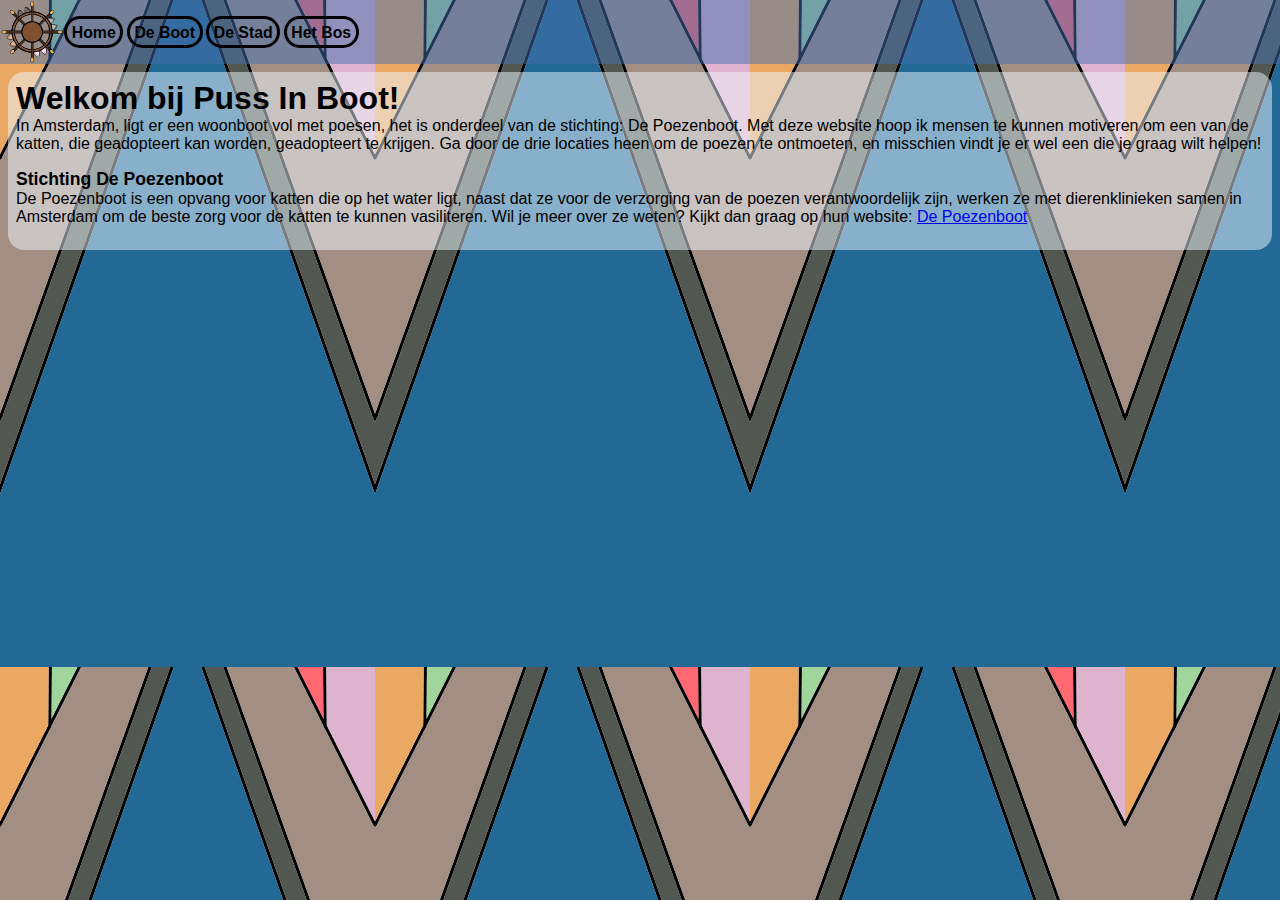
<file: index.html>
<!DOCTYPE html>
<html lang="en">
<head>
    <meta charset="UTF-8">
    <meta name="viewport" content="width=device-width, initial-scale=1.0">
    <title>PussInBoot</title>
    <link rel="stylesheet" href="css/style.css">
<body id="homepagina">
    <header>
        <img src="images/logo.svg" id="headerlogo" alt="Het logo van de website">
        <nav>
            <ul>
                <li><a href='index.html'>Home</a></li>
                <li><a href='boot.html'>De Boot</a></li>
                <li><a href='stad.html'>De Stad</a></li>
                <li><a href='bos.html'>Het Bos</a></li>
            </ul>
    
        </nav>
    </header>
   
    <main>
        <article class="homepage">
            <section>
                <h1>
                    Welkom bij Puss In Boot!
                </h1>
                <p1>
                    In Amsterdam, ligt er een woonboot vol met poesen, het is onderdeel van de stichting: De Poezenboot.
                    Met deze website hoop ik mensen te kunnen motiveren om een van de katten, die geadopteert kan worden, geadopteert te krijgen.
                    Ga door de drie locaties heen om de poezen te ontmoeten, en misschien vindt je er wel een die je graag wilt helpen!
                </p1>
            </section>

            <section>
                <h2>
                    Stichting De Poezenboot
                </h2>
                <p2>
                    De Poezenboot is een opvang voor katten die op het water ligt, 
                    naast dat ze voor de verzorging van de poezen verantwoordelijk zijn,
                    werken ze met dierenklinieken samen in Amsterdam om de beste zorg voor de katten te kunnen vasiliteren.
                    Wil je meer over ze weten? Kijkt dan graag op hun website: <a href="https://depoezenboot.nl/nl" target="_blank">De Poezenboot</a>
                </p2>
            </section>
            
        </article>

    </main>

    <footer>

    </footer>


</body>
</html>
</file>
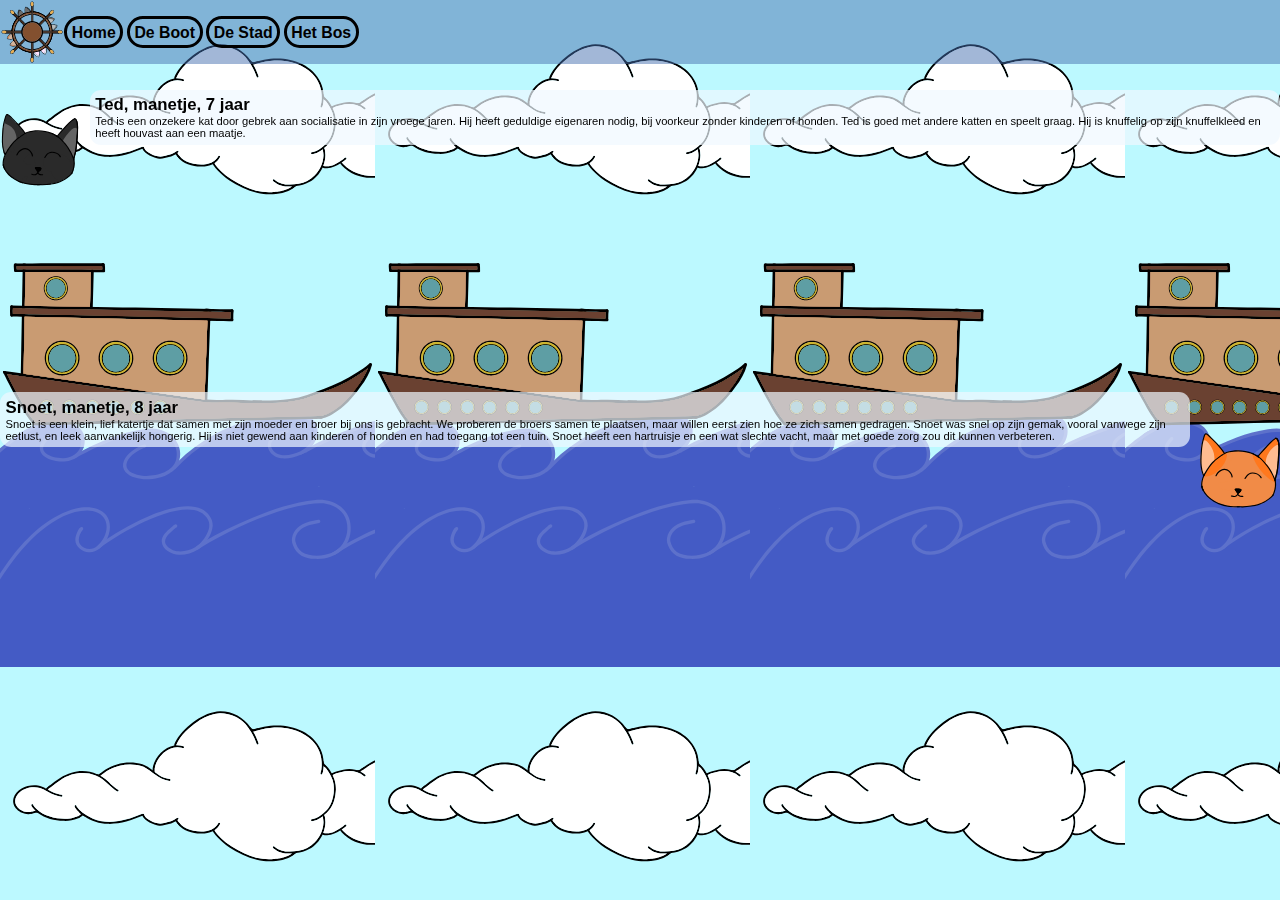
<file: boot.html>
<!DOCTYPE html>
<html lang="en">
<head>
    <meta charset="UTF-8">
    <meta name="viewport" content="width=device-width, initial-scale=1.0">
    <title>PussInBoot</title>
    <link rel="stylesheet" href="css/style.css">
<body id="bootpagina">
    <header>
        <img src="images/logo.svg" id="headerlogo" alt="Het logo van de website">

        <nav>
            <ul>
                <li><a href='index.html'>Home</a></li>
                <li><a href='boot.html'>De Boot</a></li>
                <li><a href='stad.html'>De Stad</a></li>
                <li><a href='bos.html'>Het Bos</a></li>
            </ul>
    
        </nav>
        
    </header>
    
    <main>

        <article>
            <img src="images/blackcat.svg" alt="Een zwarte kat op de boot" id="black1">
            <section class="ted">
            
                <h2>
                    Ted, manetje, 7 jaar
                </h2>
                <p>
                    Ted is een onzekere kat door gebrek aan socialisatie in zijn vroege jaren. Hij heeft geduldige eigenaren nodig, bij voorkeur zonder kinderen of honden. Ted is goed met andere katten en speelt graag. Hij is knuffelig op zijn knuffelkleed en heeft houvast aan een maatje.
                </p>
    
            </section>

            <img src="images/orangecat.svg" alt="Een oranje kat in het bos" id="orange4">
            <section class="snoet">
            
                <h2>
                    Snoet, manetje, 8 jaar
                </h2>
                <p>
                    Snoet is een klein, lief katertje dat samen met zijn moeder en broer bij ons is gebracht. We proberen de broers samen te plaatsen, maar willen eerst zien hoe ze zich samen gedragen. Snoet was snel op zijn gemak, vooral vanwege zijn eetlust, en leek aanvankelijk hongerig. Hij is niet gewend aan kinderen of honden en had toegang tot een tuin. Snoet heeft een hartruisje en een wat slechte vacht, maar met goede zorg zou dit kunnen verbeteren.
                </p>
    
            </section>

        </article>

    </main>

    <footer>

    </footer>


</body>
</html>
</file>
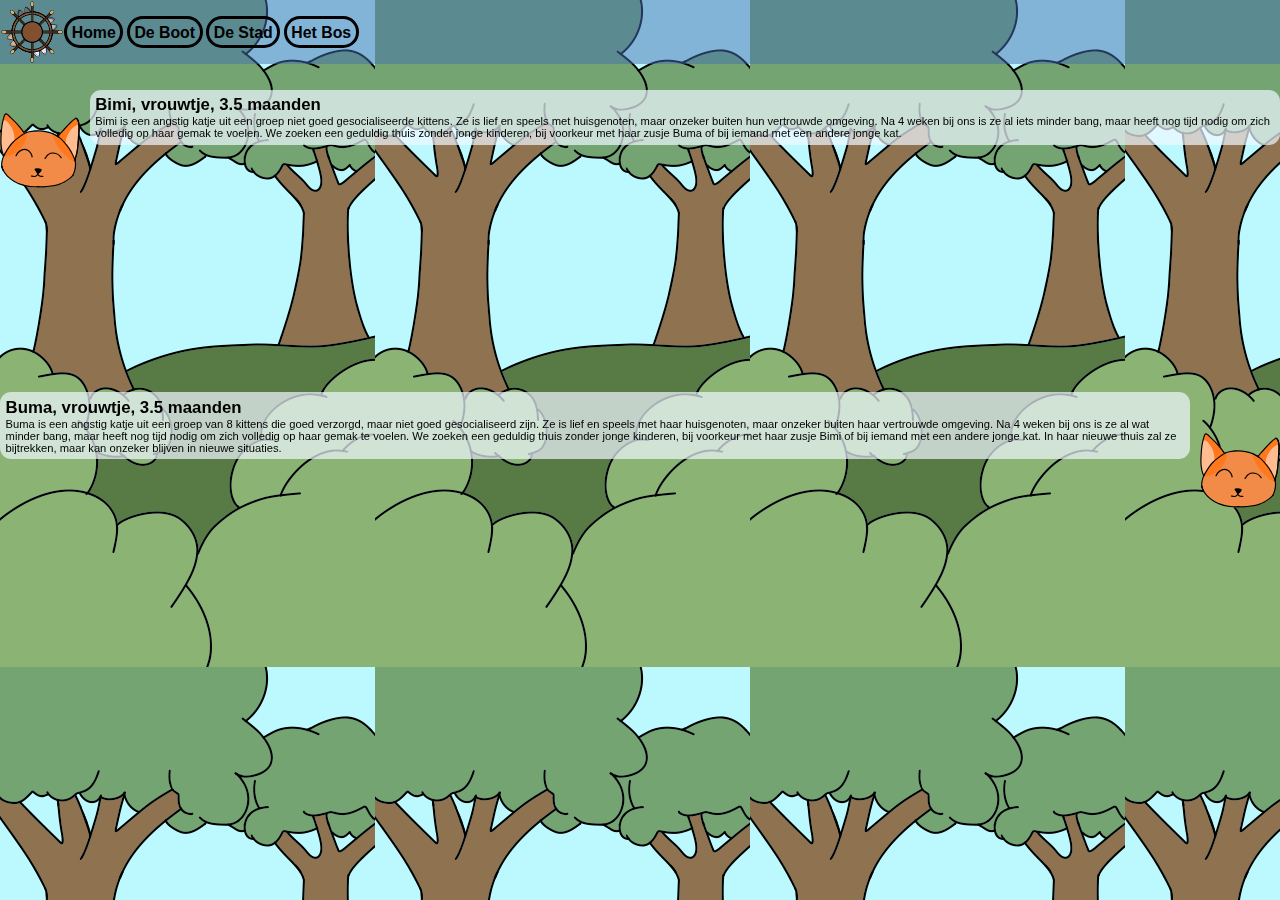
<file: bos.html>
<!DOCTYPE html>
<html lang="en">
<head>
    <meta charset="UTF-8">
    <meta name="viewport" content="width=device-width, initial-scale=1.0">
    <title>PussInBoot</title>
    <link rel="stylesheet" href="css/style.css">
<body id="bospagina">
    <header>
        <img src="images/logo.svg" id="headerlogo" alt="Het logo van de website">
        <nav>
            <ul>
                <li><a href='index.html'>Home</a></li>
                <li><a href='boot.html'>De Boot</a></li>
                <li><a href='stad.html'>De Stad</a></li>
                <li><a href='bos.html'>Het Bos</a></li>
            </ul>
        </nav>    
    </header>
    
    <main>
        <article>
            <img src="images/orangecat.svg" alt="Een oranje kat in het bos" id="orange1">
            <section class="bimi">
            
                <h2>
                    Bimi, vrouwtje, 3.5 maanden
                </h2>
                <p>
                    Bimi is een angstig katje uit een groep niet goed gesocialiseerde kittens. 
                    Ze is lief en speels met huisgenoten, maar onzeker buiten hun vertrouwde omgeving.
                    Na 4 weken bij ons is ze al iets minder bang, maar heeft nog tijd nodig om zich volledig op haar gemak te voelen.
                    We zoeken een geduldig thuis zonder jonge kinderen, bij voorkeur met haar zusje Buma of bij iemand met een andere jonge kat.
                </p>
    
            </section>

            <img src="images/orangecat.svg" alt="Een oranje kat in het bos" id="orange2">
            <section class="buma">
            
                <h2>
                    Buma, vrouwtje, 3.5 maanden
                </h2>
                <p>
                    Buma is een angstig katje uit een groep van 8 kittens die goed verzorgd, maar niet goed gesocialiseerd zijn. Ze is lief en speels met haar huisgenoten, maar onzeker buiten haar vertrouwde omgeving. Na 4 weken bij ons is ze al wat minder bang, maar heeft nog tijd nodig om zich volledig op haar gemak te voelen. We zoeken een geduldig thuis zonder jonge kinderen, bij voorkeur met haar zusje Bimi of bij iemand met een andere jonge kat. In haar nieuwe thuis zal ze bijtrekken, maar kan onzeker blijven in nieuwe situaties.
                </p>
    
            </section>

        </article>
        
        
    </main>

    <footer> 

    </footer>
    
</body>
</html>
</file>
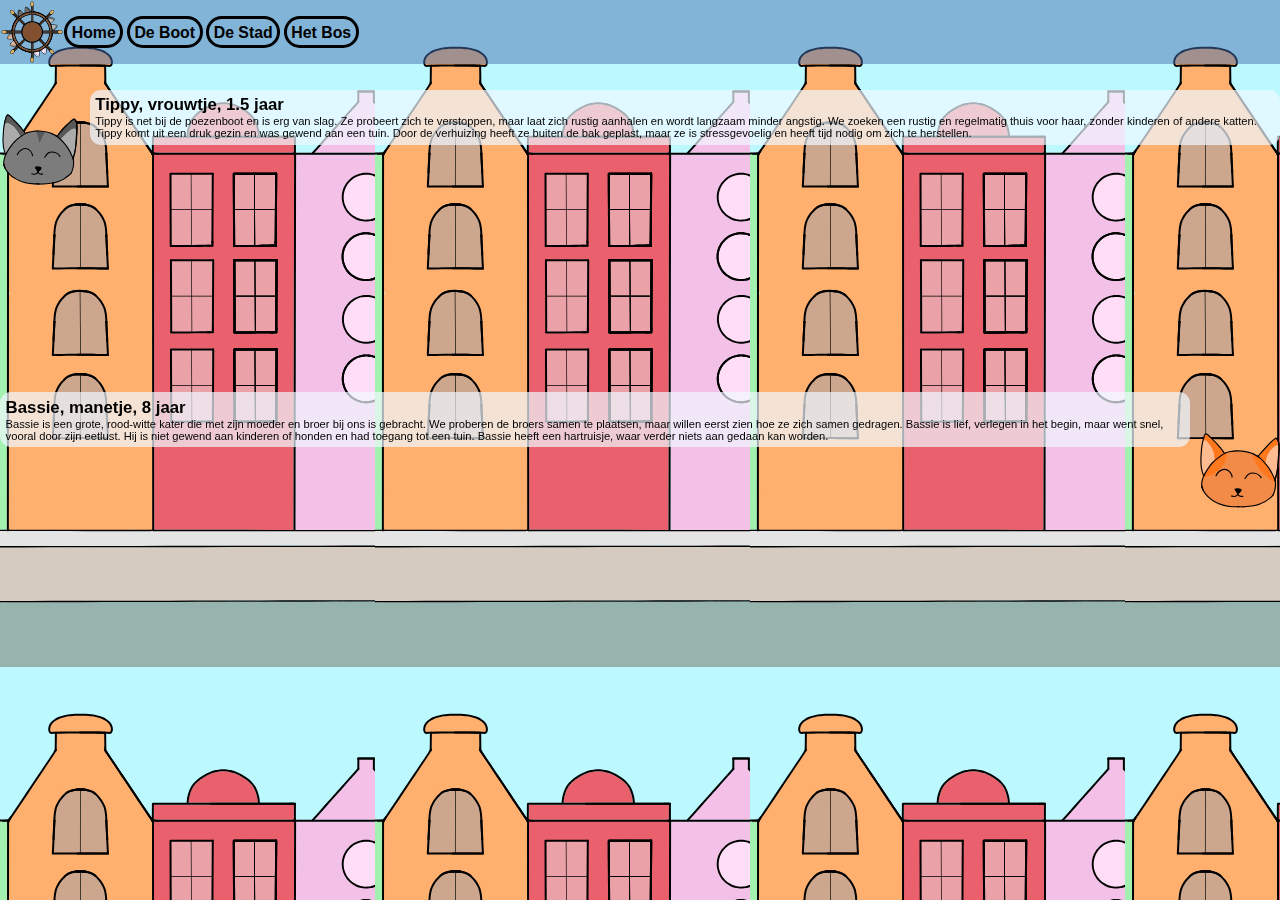
<file: stad.html>
<!DOCTYPE html>
<html lang="en">
<head>
    <meta charset="UTF-8">
    <meta name="viewport" content="width=device-width, initial-scale=1.0">
    <title>PussInBoot</title>
    <link rel="stylesheet" href="css/style.css">
<body id="stadpagina">
    <header>
        <img src="images/logo.svg" id="headerlogo" alt="Het logo van de website">

        <nav>
            <ul>
                <li><a href='index.html'>Home</a></li>
                <li><a href='boot.html'>De Boot</a></li>
                <li><a href='stad.html'>De Stad</a></li>
                <li><a href='bos.html'>Het Bos</a></li>
            </ul>
    
        </nav>
        
    </header>
    
    <main>

        <article>
            <img src="images/greycat.svg" alt="Een grijse kat in de stad" id="grey1">
            <section class="tippy">
            
                <h2>
                    Tippy, vrouwtje, 1.5 jaar
                </h2>
                <p>
                    Tippy is net bij de poezenboot en is erg van slag. Ze probeert zich te verstoppen, maar laat zich rustig aanhalen en wordt langzaam minder angstig. We zoeken een rustig en regelmatig thuis voor haar, zonder kinderen of andere katten. Tippy komt uit een druk gezin en was gewend aan een tuin. Door de verhuizing heeft ze buiten de bak geplast, maar ze is stressgevoelig en heeft tijd nodig om zich te herstellen.
                </p>
    
            </section>

            <img src="images/orangecat.svg" alt="Een oranje kat in het bos" id="orange3">
            <section class="bassie">
            
                <h2>
                    Bassie, manetje, 8 jaar
                </h2>
                <p>
                    Bassie is een grote, rood-witte kater die met zijn moeder en broer bij ons is gebracht. We proberen de broers samen te plaatsen, maar willen eerst zien hoe ze zich samen gedragen. Bassie is lief, verlegen in het begin, maar went snel, vooral door zijn eetlust. Hij is niet gewend aan kinderen of honden en had toegang tot een tuin. Bassie heeft een hartruisje, waar verder niets aan gedaan kan worden.
                </p>
    
            </section>

        </article>

    </main>

    <footer>

    </footer>


</body>
</html>
</file>
<file: css/style.css>
* {
    padding: 0;
    margin: 0;
    font-family: 'Segoe UI', Tahoma, Geneva, Verdana, sans-serif;
  }



  body#bospagina {
    background-image: url(../images/bosbg.svg);
  }

  body#stadpagina {
    background-image: url(../images/stadbg.svg);
  }

  body#bootpagina {
    background-image: url(../images/bootbg.svg)
  }

  body#homepagina {
    background-image: url(../images/home2.png)
  }

  header {
    display: flex;
    flex-direction: row;
    background: rgba(70, 111, 176, .5);
    align-items: center;
  }
  
  nav ul {
    display: flex;
    flex-direction: row;
    text-decoration:none;
    list-style: none;
    height: 3em;
    align-items: center;
    justify-content: space-evenly;
    font-size: 1.1em;
    font-weight: bold;
  }

  #headerlogo {
    width: 4em;
  }

  li a {
    padding: 0.3em;
    font-size: 0.9em;
    text-decoration: none;
    color: black;
    border-style:solid;
    border-radius: 1em;
    margin-right: 0.2em;
  }

  a:hover {
    background-color: rgba(45, 142, 180, 0.47);
  }

  article.homepage {
    font-size: 1em;
    padding: 0.5em;
    margin: 0.5em;
    background: rgba(240, 248, 255, .5);
    display: flex;
    flex-direction: column;
    border-radius: 1em;
  }

  .homepage section{
    margin-bottom: 1em;
  }

  .homepage section h2{
    font-size: 1.1em;
    font-weight: 600;

  }

  /* v cat stuff bos v */

  article {
    display: flex;
    flex-direction: row;
  }

  #orange1 {
    position: fixed;
    top: 7em;
    width: 5em;
  }

  .bimi {
    display: flex;
    flex-direction: column;
    font-size: 0.7em;
    top: 8em;
    position: fixed;
    left: 8em;
    background: rgba(240, 248, 255, .7);
    padding: 0.5em;
    border-radius: 1em;
  }

  #orange2 {
    position: fixed;
    top: 27em;
    width: 5em;
    right: 0;
  }

  .buma {
    display: flex;
    flex-direction: column;
    font-size: 0.7em;
    top: 35em;
    position: fixed;
    right: 8em;
    background: rgba(240, 248, 255, .7);
    padding: 0.5em;
    border-radius: 1em;
  }

  /* v cat stuff stad v */

  #grey1 {
    position: fixed;
    top: 7em;
    width: 5em;
  }

  .tippy {
    display: flex;
    flex-direction: column;
    font-size: 0.7em;
    top: 8em;
    position: fixed;
    left: 8em;
    background: rgba(240, 248, 255, .7);
    padding: 0.5em;
    border-radius: 1em;
  }

  #orange3 {
    position: fixed;
    top: 27em;
    width: 5em;
    right: 0;
  }

  .bassie {
    display: flex;
    flex-direction: column;
    font-size: 0.7em;
    top: 35em;
    position: fixed;
    right: 8em;
    background: rgba(240, 248, 255, .7);
    padding: 0.5em;
    border-radius: 1em;
  }

    /* v cat stuff boot v */
    #black1 {
      position: fixed;
      top: 7em;
      width: 5em;
    }
  
    .ted {
      display: flex;
      flex-direction: column;
      font-size: 0.7em;
      top: 8em;
      position: fixed;
      left: 8em;
      background: rgba(240, 248, 255, .7);
      padding: 0.5em;
      border-radius: 1em;
    }
  
    #orange4 {
      position: fixed;
      top: 27em;
      width: 5em;
      right: 0;
    }
  
    .snoet {
      display: flex;
      flex-direction: column;
      font-size: 0.7em;
      top: 35em;
      position: fixed;
      right: 8em;
      background: rgba(240, 248, 255, .7);
      padding: 0.5em; 
      border-radius: 1em;
    }
</file>
